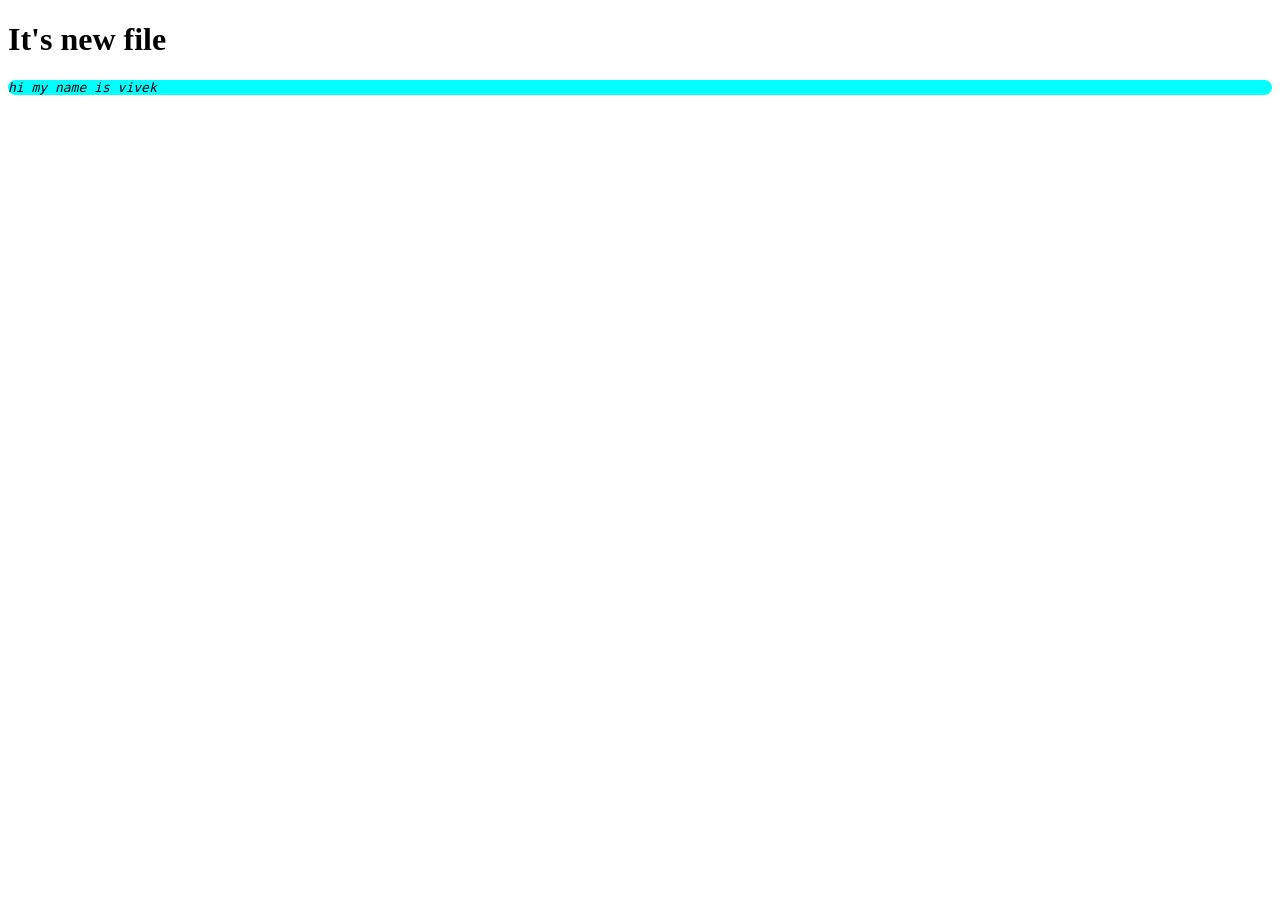
<file: index.html>
<!DOCTYPE html>
<html lang="en">
<head>
    <link rel="stylesheet" href="style.css">
    <meta charset="UTF-8">
    <meta name="viewport" 
    content="width=device-width, initial-scale=1.0">
    <title>Document</title>
</head>
<body>
    <h1>It's new file</h1>
    <pre><i>hi my name is vivek</i></pre>
</body>
</html>
</file>
<file: style.css>
pre{
    background-color: aqua;
    border-radius: 20px;
    text-shadow: 50px;}
</file>
